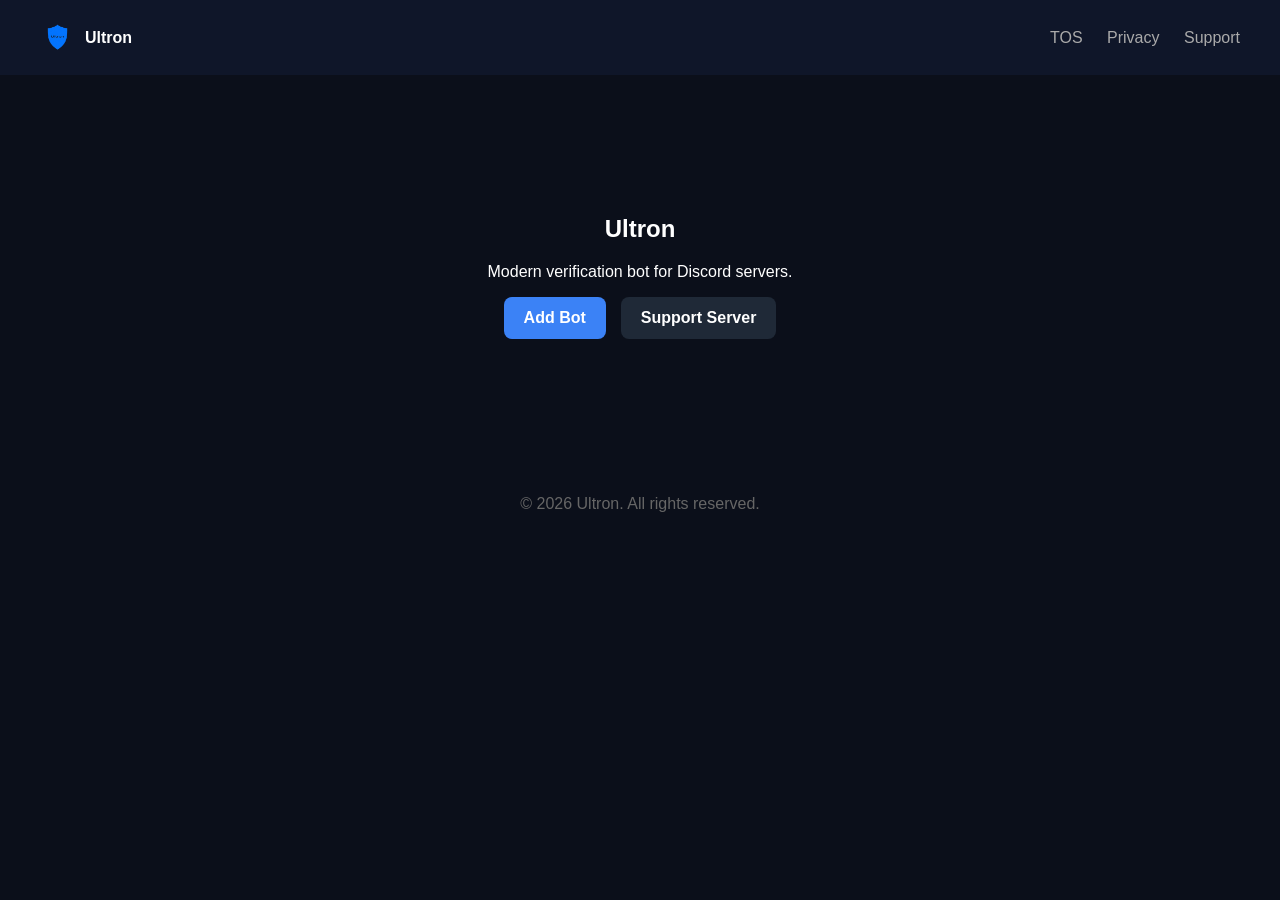
<file: index.html>
<!DOCTYPE html>
<html lang="en">
<head>
<meta charset="UTF-8">
<meta name="viewport" content="width=device-width, initial-scale=1.0">
<title>Ultron</title>
<link rel="stylesheet" href="style.css">
</head>

<body>

<header>
  <div class="logo">
    <img src="assets/logo.png" alt="Ultron Logo">
    <span>Ultron</span>
  </div>

  <nav>
    <a href="tos.html">TOS</a>
    <a href="privacy.html">Privacy</a>
    <a href="https://discord.gg/ENsQEURUdR" target="_blank" rel="noopener noreferrer">Support</a>
  </nav>
</header>

<section class="hero">
  <h1>Ultron</h1>
  <p>Modern verification bot for Discord servers.</p>

  <div class="buttons">

    <!-- ADD BOT -->
    <a class="btn primary"
       href="https://discord.com/oauth2/authorize?client_id=1522118643003949076&permissions=8&integration_type=0&scope=bot"
       target="_blank"
       rel="noopener noreferrer">
      Add Bot
    </a>

    <!-- SUPPORT SERVER -->
    <a class="btn secondary"
       href="https://discord.gg/ENsQEURUdR"
       target="_blank"
       rel="noopener noreferrer">
      Support Server
    </a>

  </div>
</section>

<footer>
  <p>© 2026 Ultron. All rights reserved.</p>
</footer>

</body>
</html>
</file>
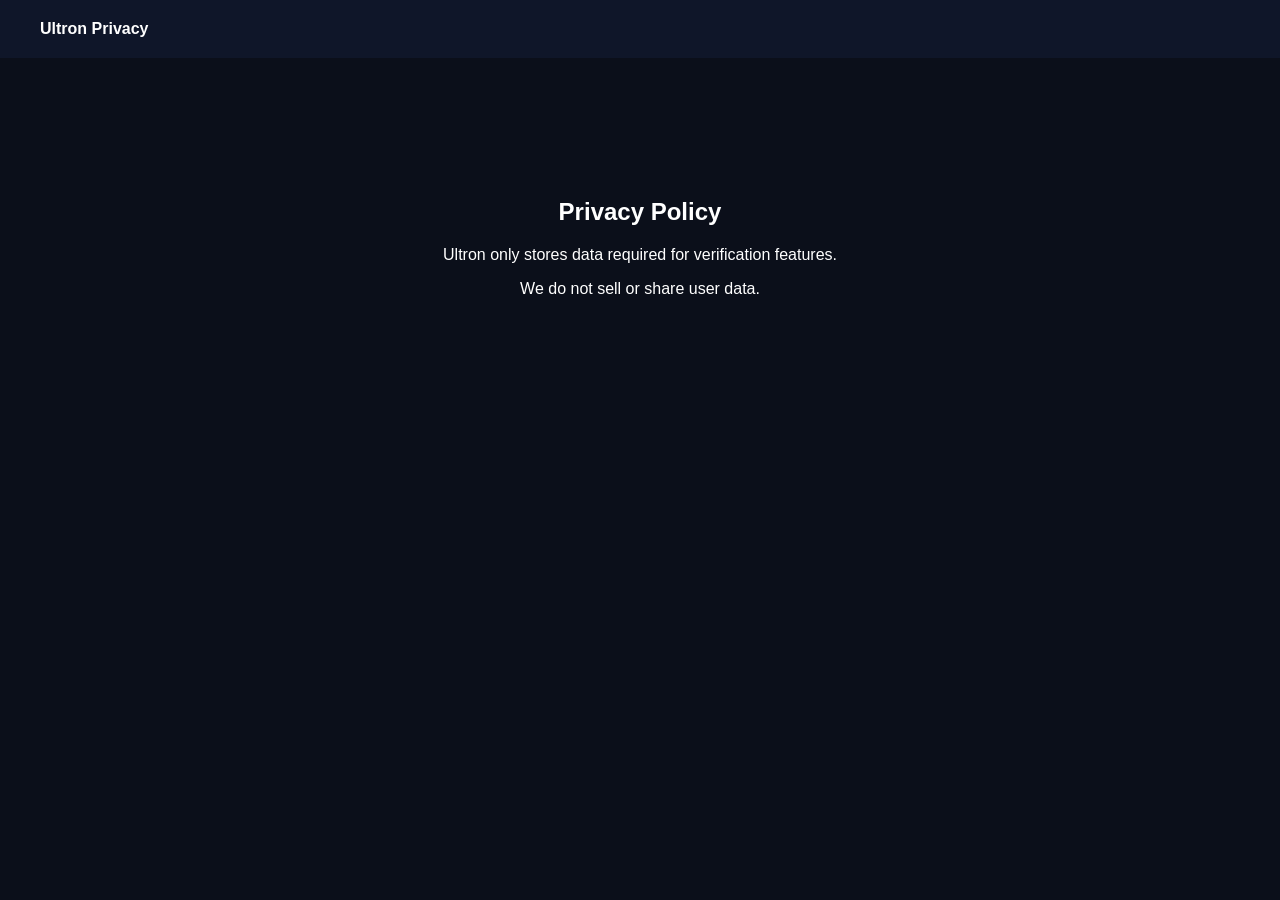
<file: privacy.html>
<!DOCTYPE html>
<html>
<head>
<title>Ultron Privacy</title>
<link rel="stylesheet" href="style.css">
</head>

<body>

<header>
  <div class="logo">
    <span>Ultron Privacy</span>
  </div>
</header>

<section class="hero">
  <h1>Privacy Policy</h1>

  <p>Ultron only stores data required for verification features.</p>
  <p>We do not sell or share user data.</p>
</section>

</body>
</html>
</file>
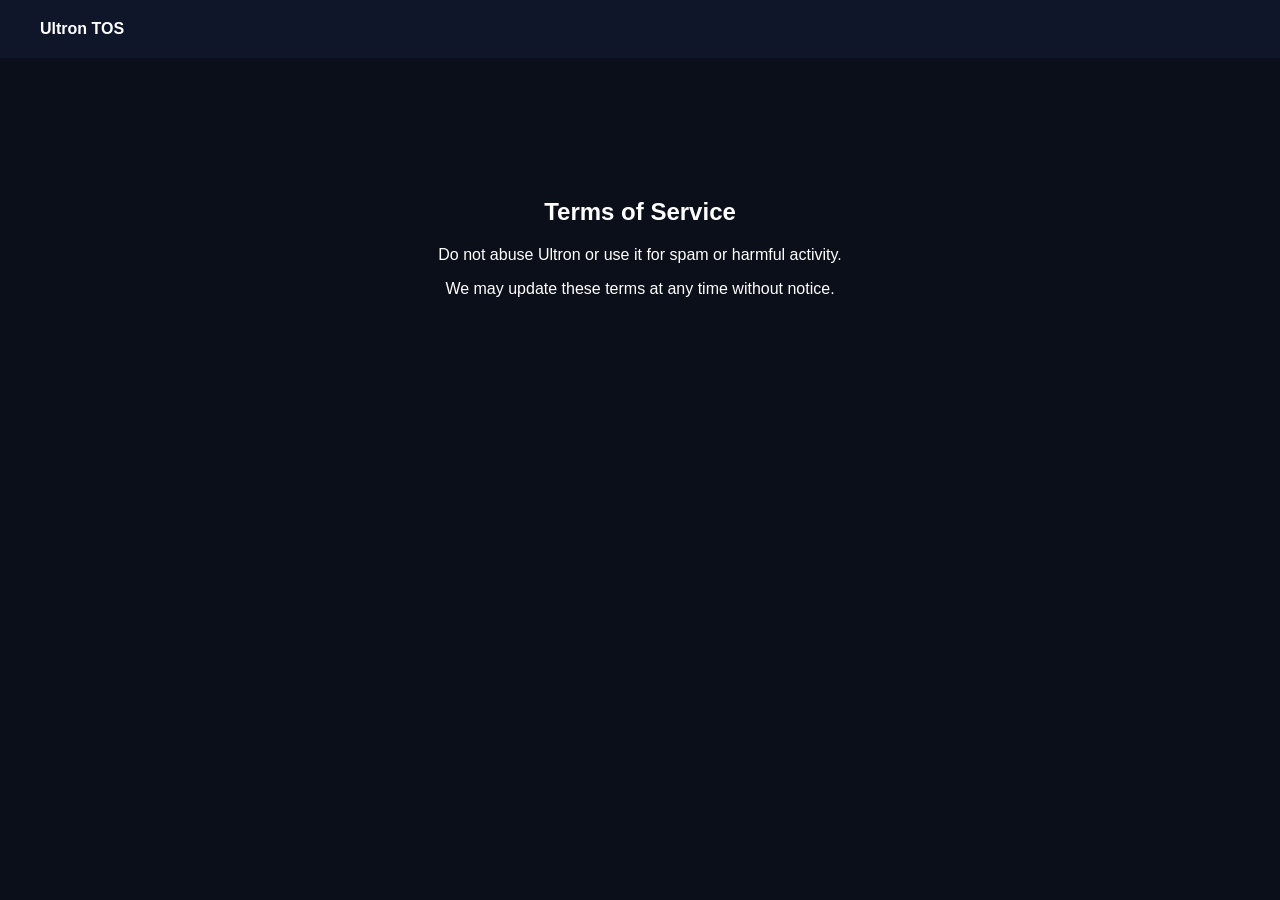
<file: tos.html>
<!DOCTYPE html>
<html>
<head>
<title>Ultron TOS</title>
<link rel="stylesheet" href="style.css">
</head>

<body>

<header>
  <div class="logo">
    <span>Ultron TOS</span>
  </div>
</header>

<section class="hero">
  <h1>Terms of Service</h1>

  <p>Do not abuse Ultron or use it for spam or harmful activity.</p>
  <p>We may update these terms at any time without notice.</p>
</section>

</body>
</html>
</file>
<file: style.css>
body {
  margin: 0;
  font-family: Arial, sans-serif;
  background: #0b0f1a;
  color: white;
}

/* HEADER */
header {
  display: flex;
  justify-content: space-between;
  align-items: center;
  padding: 20px 40px;
  background: #0f1629;
}

.logo {
  display: flex;
  align-items: center;
  gap: 10px;
  font-weight: bold;
}

.logo img {
  width: 35px;
  height: 35px;
}

nav a {
  margin-left: 20px;
  color: #aaa;
  text-decoration: none;
}

nav a:hover {
  color: white;
}

/* HERO */
.hero {
  text-align: center;
  padding: 120px 20px;
}

/* IMPORTANT FIX: prevents invisible overlay blocking clicks */
.hero {
  position: relative;
  z-index: 1;
}

/* BUTTONS */
.buttons {
  display: flex;
  justify-content: center;
  gap: 15px;
  position: relative;
  z-index: 10; /* ensures clickable layer */
}

.btn {
  padding: 12px 20px;
  border-radius: 8px;
  text-decoration: none;
  font-weight: bold;
  display: inline-block;
  cursor: pointer;
  user-select: none;
  position: relative;
  z-index: 10;
}

/* BUTTON COLORS */
.primary {
  background: #3b82f6;
  color: white;
}

.secondary {
  background: #1f2937;
  color: white;
}

/* FOOTER */
footer {
  text-align: center;
  padding: 20px;
  color: #666;
}
</file>
